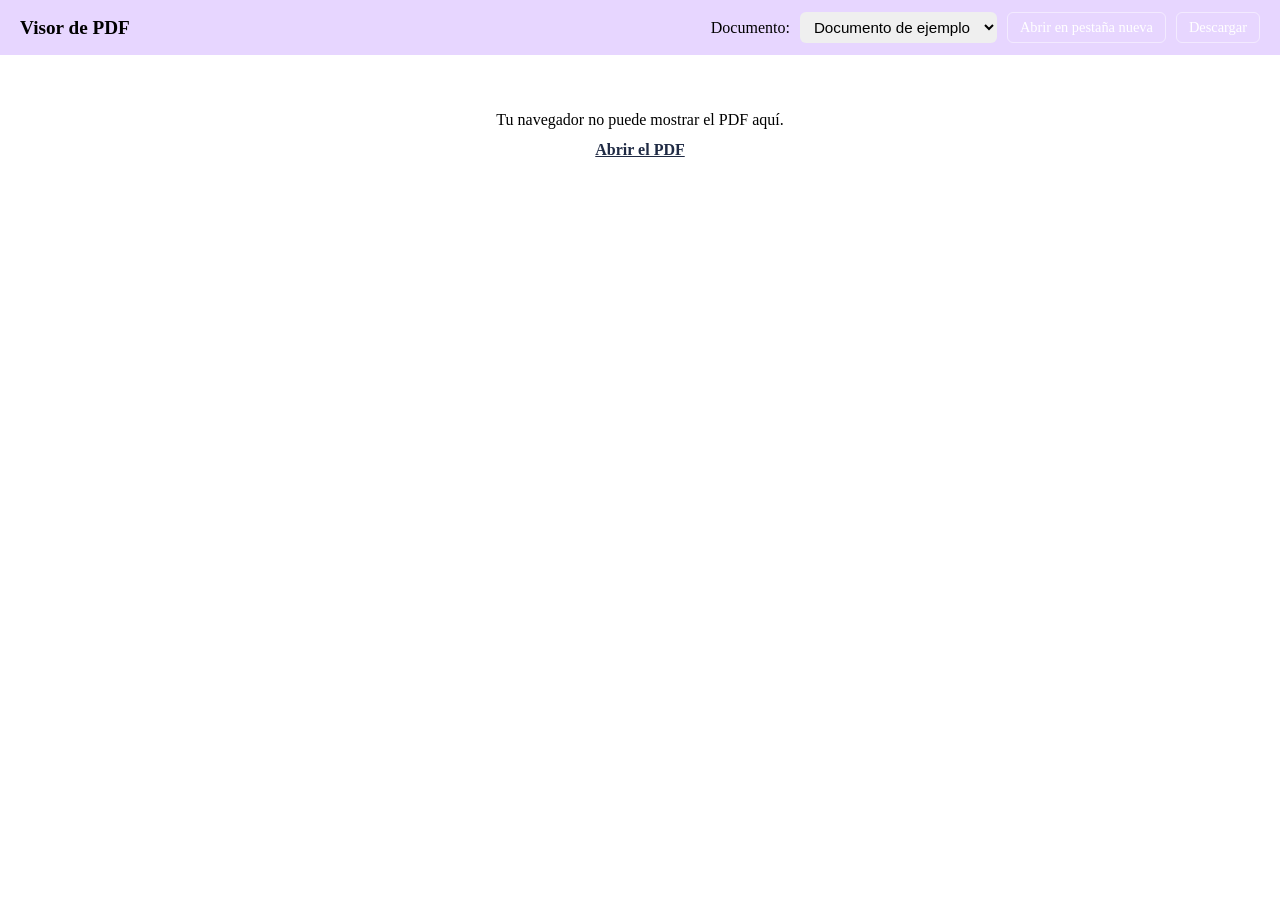
<file: pages/visor-pdf/index.html>
<!DOCTYPE html>
<html lang="es">
<head>
  <meta charset="UTF-8">
  <meta name="viewport" content="width=device-width, initial-scale=1.0">
  <title>Visor de PDF</title>
  <link rel="stylesheet" href="css/style.css">
</head>
<body>
  <header class="barra">
    <h1>Visor de PDF</h1>
    <div class="controles">
      <label for="selector-pdf">Documento:</label>
      <select id="selector-pdf"></select>
      <a id="enlace-abrir" href="#" target="_blank" rel="noopener">Abrir en pestaña nueva</a>
      <a id="enlace-descargar" href="#" download>Descargar</a>
    </div>
  </header>

  <main class="contenedor">
    <object id="visor" type="application/pdf" data="">
      <!-- Respaldo si el navegador no puede mostrar PDFs incrustados -->
      <div class="respaldo">
        <p>Tu navegador no puede mostrar el PDF aquí.</p>
        <a id="enlace-respaldo" href="#" target="_blank" rel="noopener">Abrir el PDF</a>
      </div>
    </object>
  </main>

  <script src="js/main.js"></script>
</body>
</html>
</file>
<file: pages/visor-pdf/css/style.css>
* {
  box-sizing: border-box;
  margin: 0;
  padding: 0;
}

html, body {
  height: 100%;
}


.barra {
  display: flex;
  flex-wrap: wrap;
  align-items: center;
  justify-content: space-between;
  gap: 12px;
  padding: 12px 20px;
  background: #e7d6ff;
  color: black;
}

.barra h1 {
  font-size: 1.2rem;
  font-weight: 600;
}

.controles {
  display: flex;
  flex-wrap: wrap;
  align-items: center;
  gap: 10px;
}

.controles select {
  padding: 6px 10px;
  border: none;
  border-radius: 6px;
  font-size: 0.95rem;
}

.controles a {
  color: #fff;
  text-decoration: none;
  padding: 6px 12px;
  border: 1px solid rgba(255, 255, 255, 0.5);
  border-radius: 6px;
  font-size: 0.9rem;
}

.controles a:hover {
  background: rgba(255, 255, 255, 0.15);
}

.contenedor {
  flex: 1;
  padding: 16px;
}

#visor {
  width: 100%;
  height: 100%;
  min-height: 70vh;
  border: none;
  border-radius: 8px;
  background: #fff;
  box-shadow: 0 2px 10px rgba(0, 0, 0, 0.12);
}

.respaldo {
  display: flex;
  flex-direction: column;
  align-items: center;
  justify-content: center;
  gap: 12px;
  height: 100%;
  padding: 40px;
  text-align: center;
}

.respaldo a {
  color: #1f2a44;
  font-weight: 600;
}

@media (max-width: 600px) {
  .barra {
    flex-direction: column;
    align-items: flex-start;
  }
  .contenedor {
    padding: 8px;
  }
}


/* Quita el margen que el navegador le pone a la página */
html,
body {
    margin: 0;
    padding: 0;
}

/* Evita espacio extra arriba y abajo de la barra */
header,
.navbar {
    margin: 0;
}

.navbar {
    padding-top: 0.4rem;
    padding-bottom: 0.4rem;
}

/* El logo grande hace que la barra quede muy alta */
.navbar-brand {
    padding: 0;
    margin: 0;
}

.navbar .logo {
    height: 55px;
    width: auto;
    display: block;
}

/* Reduce el espacio entre la barra y el contenido que se carga debajo */
#contenido > *:first-child {
    margin-top: 1.5rem !important;
}

/* Evita un espacio en blanco a la derecha (scroll horizontal) */
body {
    overflow-x: hidden;
}
</file>
